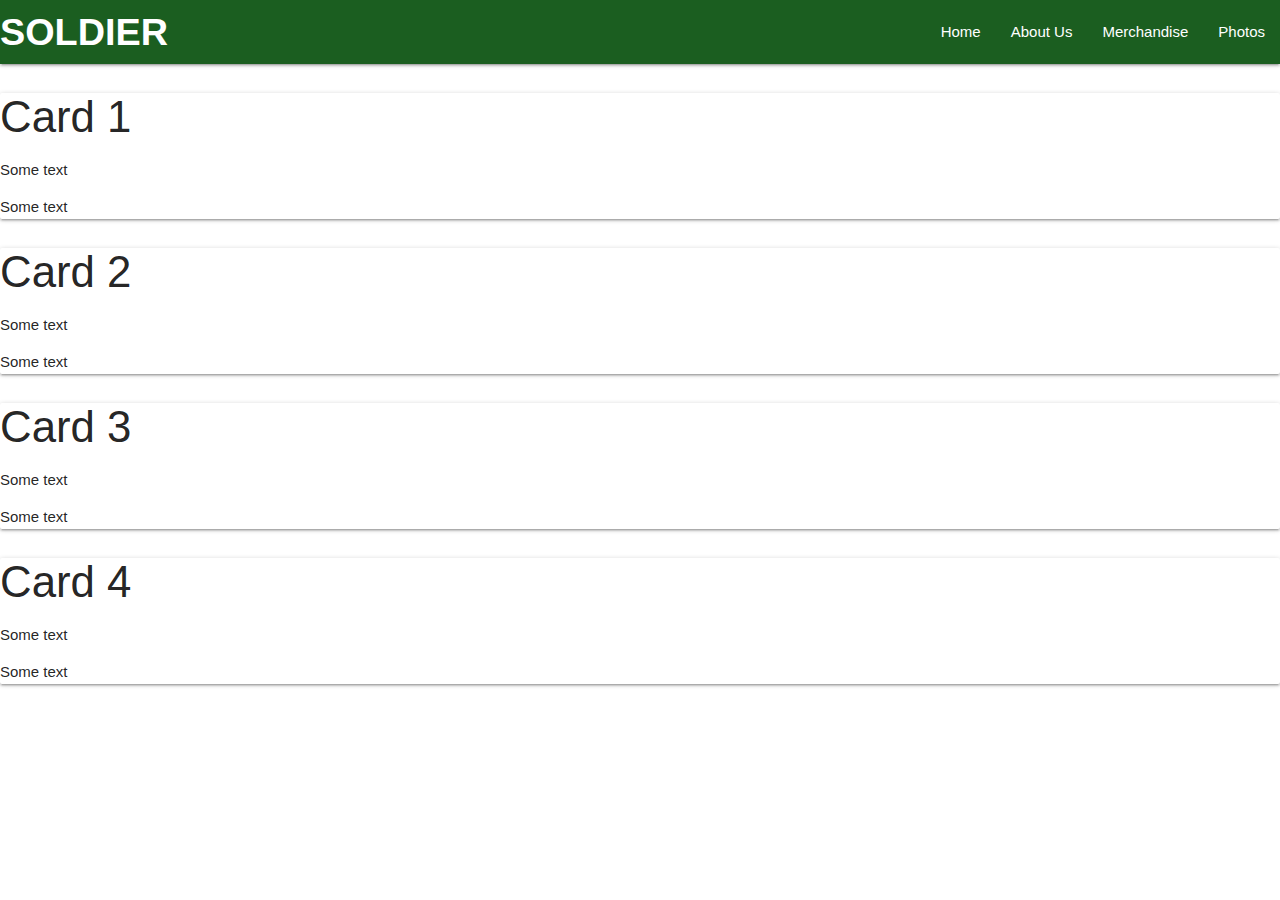
<file: photos.html>
<!DOCTYPE html>
<html lang="en">
<head>
    <meta charset="UTF-8">
    <meta name="viewport" content="width=device-width, initial-scale=1.0">
    <link href="https://fonts.googleapis.com/icon?family=Material+Icons" rel="stylesheet">
    <link rel="stylesheet" href="https://cdnjs.cloudflare.com/ajax/libs/materialize/1.0.0/css/materialize.min.css">
    <link rel="stylesheet" href="style.css">

    <title>Soldier</title>
</head>
<body>
    <div class="container-fluid">
        <nav>
            <div class="nav-wrapper green darken-4">
              <a href="#!" class="brand-logo" href="index.html"><span class="Soldier">SOLDIER</span></a>
              <a href="#" data-target="mobile-demo" class="sidenav-trigger"><i class="material-icons">menu</i></a>
              <ul class="right hide-on-med-and-down">
                <li class="nav-item">
                    <a class="nav-link" href="index.html">Home</a>
                  </li>
                <li class="nav-item">
                  <a class="nav-link" href="about.html">About Us</a>
                </li>
                <li class="nav-item">
                  <a class="nav-link" href="merchandise.html">Merchandise</a>
                </li>
                <li class="nav-item">
                  <a class="nav-link" href="photos.html">Photos</a>
                </li>
              </ul>
            </div>
          </nav>
        </div>

          
          <div class="row">
            <div class="column">
              <div class="card">
                <h3>Card 1</h3>
                <p>Some text</p>
                <p>Some text</p>
              </div>
            </div>
          
            <div class="column">
              <div class="card">
                <h3>Card 2</h3>
                <p>Some text</p>
                <p>Some text</p>
              </div>
            </div>
            
            <div class="column">
              <div class="card">
                <h3>Card 3</h3>
                <p>Some text</p>
                <p>Some text</p>
              </div>
            </div>
            
            <div class="column">
              <div class="card">
                <h3>Card 4</h3>
                <p>Some text</p>
                <p>Some text</p>
              </div>
            </div>
          </div>
</body>
</html>
</file>
<file: style.css>
.Soldier {
    font-weight: bold;
    font-size: larger;
}
</file>
